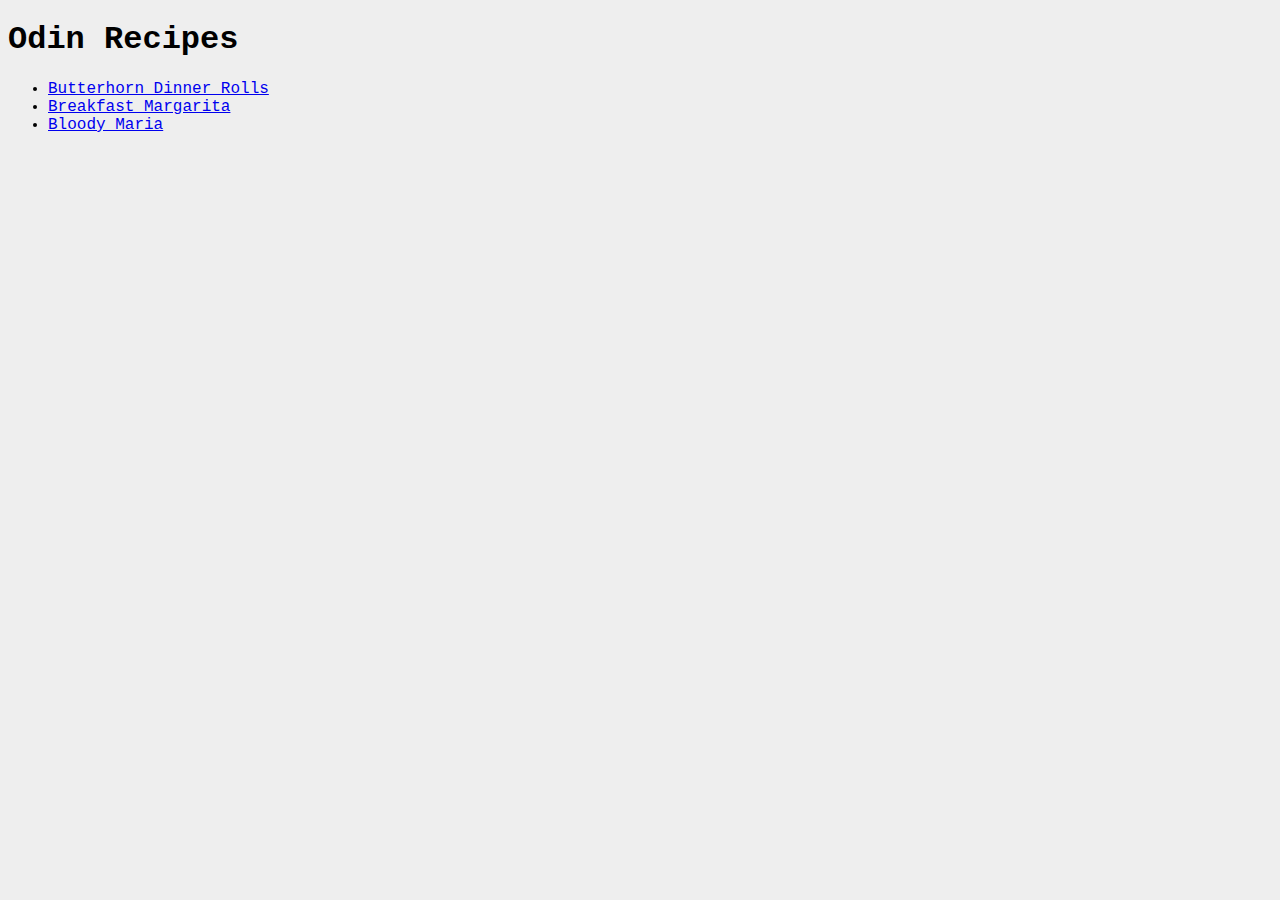
<file: index.html>
<!DOCTYPE html>
<html lang="en">
<head>
  <meta charset="UTF-8">
  <meta name="viewport" content="width=device-width, initial-scale=1.0">
  <title>Odin Recipes</title>
  <link rel="stylesheet" href="styles.css">
</head>
<body>
  <h1>Odin Recipes</h1>
  <ul>
    <li><a href="recipes/butterhorn-dinner-rolls.html" rel="noopener noreferrer">Butterhorn Dinner Rolls</a></li>
    <li><a href="recipes/breakfast-margarita.html" rel="noopener noreferrer">Breakfast Margarita</a></li>
    <li><a href="recipes/bloody-maria.html" rel="noopener noreferrer">Bloody Maria</a></li>
  </ul>
</body>
</html>
</file>
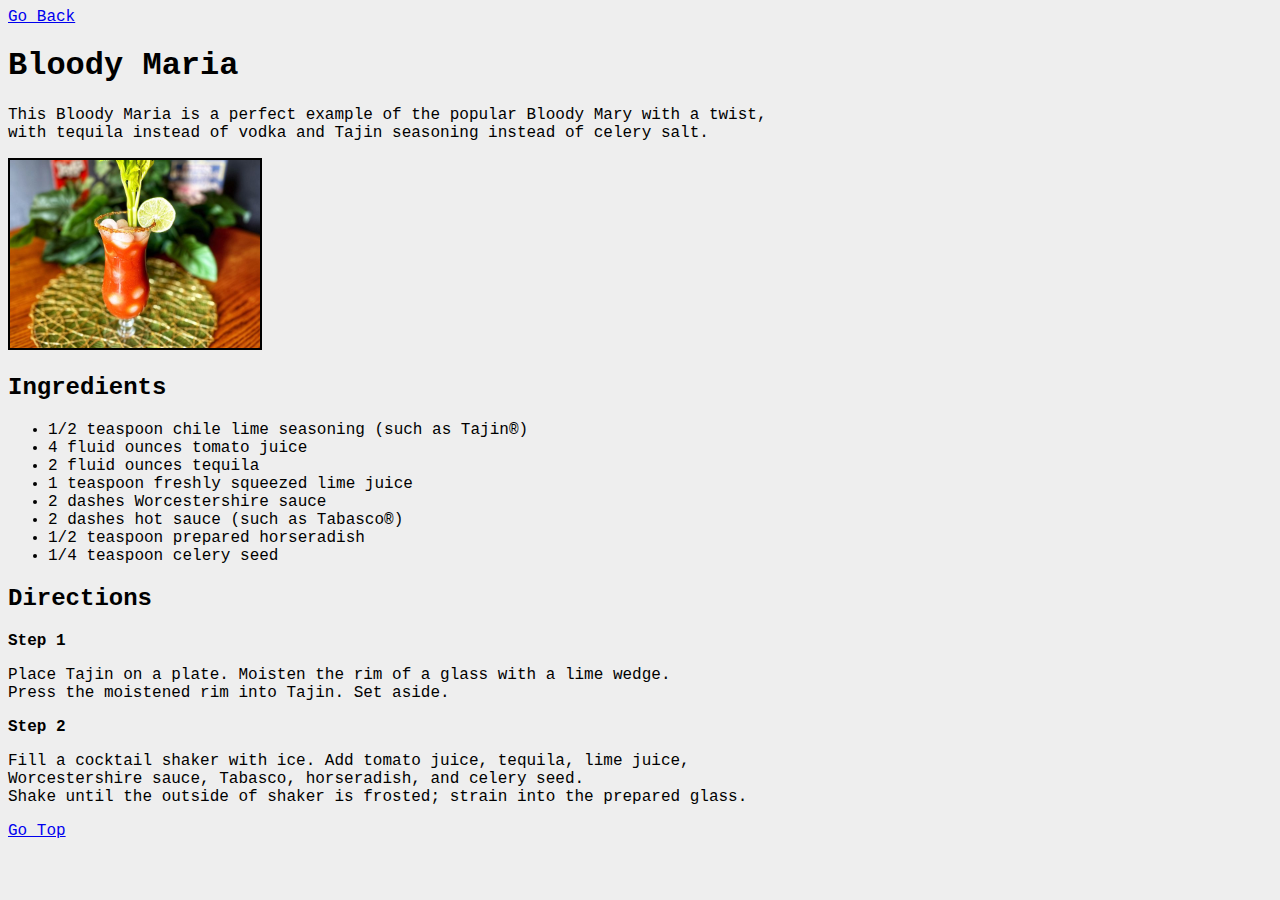
<file: recipes/bloody-maria.html>
<!DOCTYPE html>
<html lang="en">
<head>
  <meta charset="UTF-8">
  <meta name="viewport" content="width=device-width, initial-scale=1.0">
  <title>Bloody Maria</title>
  <link rel="stylesheet" href="../styles.css">
</head>
<body>
  <a id="#top" href="../index.html" rel="noopener noreferrer">Go Back</a>

  <h1>Bloody Maria</h1>

  <p>This Bloody Maria is a perfect example of the popular Bloody Mary with a twist,<br> 
    with tequila instead of vodka and Tajin seasoning instead of celery salt.
  </p>

  <img src="../images/bloody-maria.jpg" alt="Bloody Maria Image" width="250px">

  <h2>Ingredients</h2>

  <ul>
    <li>1/2 teaspoon chile lime seasoning (such as Tajin®)</li>
    <li>4 fluid ounces tomato juice</li>
    <li>2 fluid ounces tequila</li>
    <li>1 teaspoon freshly squeezed lime juice</li>
    <li>2 dashes Worcestershire sauce</li>
    <li>2 dashes hot sauce (such as Tabasco®)</li>
    <li>1/2 teaspoon prepared horseradish</li>
    <li>1/4 teaspoon celery seed</li>
  </ul>

  <h2>Directions</h2>

  <p><strong>Step 1</strong></p>
  <p> Place Tajin on a plate. Moisten the rim of a glass with a lime wedge.<br> 
    Press the moistened rim into Tajin. Set aside. 
  </p>

  <p><strong>Step 2</strong></p>
  <p> Fill a cocktail shaker with ice. Add tomato juice, tequila, lime juice,<br> 
    Worcestershire sauce, Tabasco, horseradish, and celery seed.<br> 
    Shake until the outside of shaker is frosted; strain into the prepared glass. 
  </p>

  <a href="#top" rel="noopener noreferrer">Go Top</a>
</body>
</html>
</file>
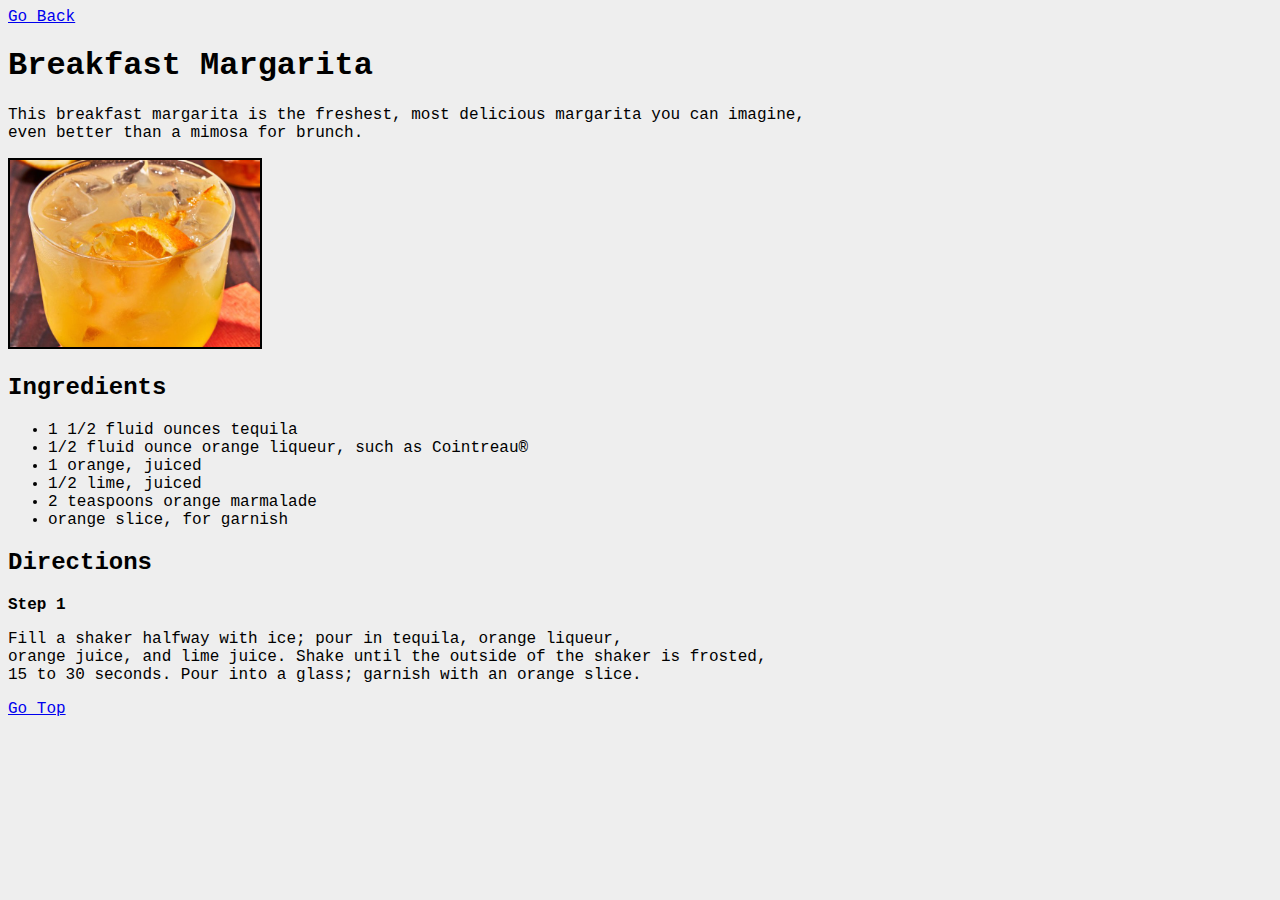
<file: recipes/breakfast-margarita.html>
<!DOCTYPE html>
<html lang="en">
<head>
  <meta charset="UTF-8">
  <meta name="viewport" content="width=device-width, initial-scale=1.0">
  <title>Breakfast Margarita</title>
  <link rel="stylesheet" href="../styles.css">
</head>
<body>
  <a id="#top" href="../index.html" rel="noopener noreferrer">Go Back</a>

  <h1>Breakfast Margarita</h1>

  <p>This breakfast margarita is the freshest, most delicious margarita you can imagine,<br> 
    even better than a mimosa for brunch.
  </p>

  <img src="../images/breakfast-margarita.jpg" alt="Breakfast Margarita Image" width="250px">

  <h2>Ingredients</h2>

  <ul>
    <li>1 1/2 fluid ounces tequila</li>
    <li>1/2 fluid ounce orange liqueur, such as Cointreau®</li>
    <li>1 orange, juiced</li>
    <li>1/2 lime, juiced</li>
    <li>2 teaspoons orange marmalade</li>
    <li>orange slice, for garnish</li>
  </ul>

  <h2>Directions</h2>

  <p><strong>Step 1</strong></p>
  <p> Fill a shaker halfway with ice; pour in tequila, orange liqueur,<br> 
    orange juice, and lime juice. Shake until the outside of the shaker is frosted,<br> 
    15 to 30 seconds. Pour into a glass; garnish with an orange slice. 
  </p>

  <a href="#top" rel="noopener noreferrer">Go Top</a>
</body>
</html>
</file>
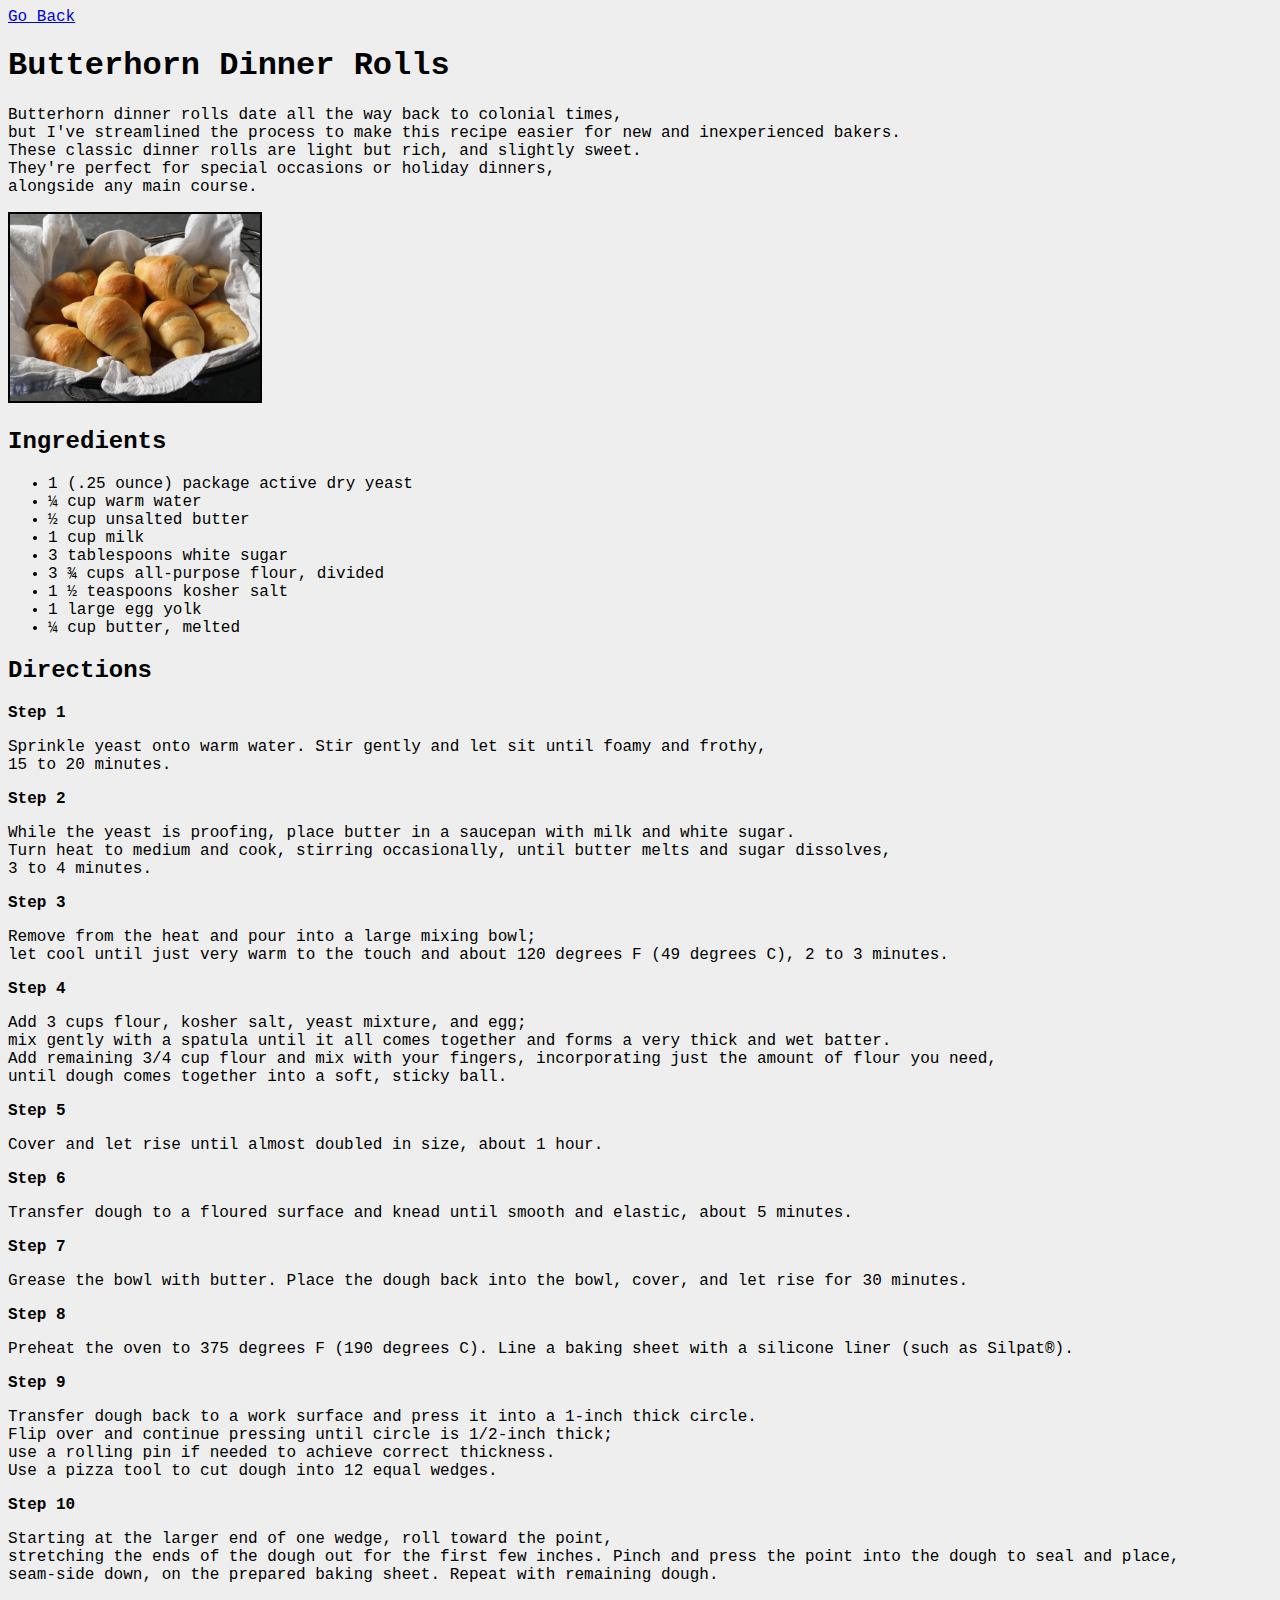
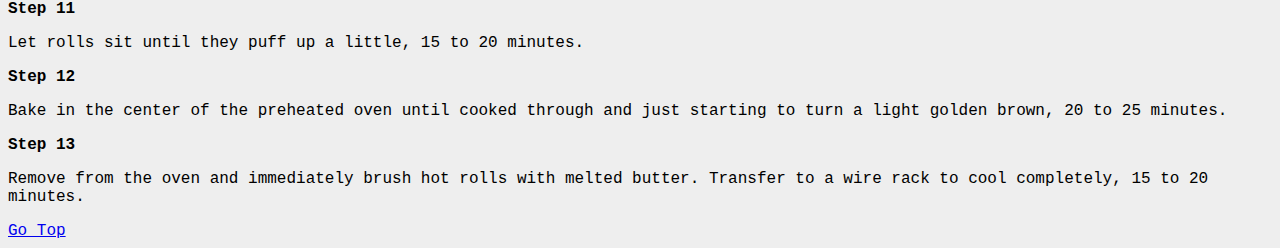
<file: recipes/butterhorn-dinner-rolls.html>
<!DOCTYPE html>
<html lang="en">
<head>
  <meta charset="UTF-8">
  <meta name="viewport" content="width=device-width, initial-scale=1.0">
  <title>Butterhorn Dinner Rolls</title>
  <link rel="stylesheet" href="../styles.css">
</head>
<body>
  <a id="top" href="../index.html" rel="noopener noreferrer">Go Back</a>

  <h1>Butterhorn Dinner Rolls</h1>
  
  <p>Butterhorn dinner rolls date all the way back to colonial times,<br>
    but I've streamlined the process to make this recipe easier for new and inexperienced bakers.<br>
    These classic dinner rolls are light but rich, and slightly sweet.<br>
    They're perfect for special occasions or holiday dinners,<br>
    alongside any main course.
  </p>
  
  <img src="../images/butterhorn-dinner-rolls.jpg" alt="Butterhorn Dinner Rolls Image" width="250px">
  
  <h2>Ingredients</h2>
  
  <ul>
    <li>1 (.25 ounce) package active dry yeast</li>
    <li>¼ cup warm water</li>
    <li>½ cup unsalted butter</li>
    <li>1 cup milk</li>
    <li>3 tablespoons white sugar</li>
    <li>3 ¾ cups all-purpose flour, divided</li>
    <li>1 ½ teaspoons kosher salt</li>
    <li>1 large egg yolk</li>
    <li>¼ cup butter, melted</li>
  </ul>
  
  <h2>Directions</h2>
  
  <p><strong>Step 1</strong></p>
  <p>Sprinkle yeast onto warm water. Stir gently and let sit until foamy and frothy,<br> 
    15 to 20 minutes.
  </p>
  
  <p><strong>Step 2</strong></p>
  <p>While the yeast is proofing, place butter in a saucepan with milk and white sugar.<br>
    Turn heat to medium and cook, stirring occasionally, until butter melts and sugar dissolves, <br> 
    3 to 4 minutes.
  </p>
  
  <p><strong>Step 3</strong></p>
  <p>Remove from the heat and pour into a large mixing bowl;<br> 
    let cool until just very warm to the touch and about 120 degrees F (49 degrees C), 2 to 3 minutes.
  </p>
  
  <p><strong>Step 4</strong></p>
  <p>Add 3 cups flour, kosher salt, yeast mixture, and egg;<br> 
    mix gently with a spatula until it all comes together and forms a very thick and wet batter.<br> 
    Add remaining 3/4 cup flour and mix with your fingers, incorporating just the amount of flour you need,<br> 
    until dough comes together into a soft, sticky ball.
  </p>
  
  <p><strong>Step 5</strong></p>
  <p>Cover and let rise until almost doubled in size, about 1 hour.</p>
  
  <p><strong>Step 6</strong></p>
  <p>Transfer dough to a floured surface and knead until smooth and elastic, about 5 minutes.</p>
  
  <p><strong>Step 7</strong></p>
  <p>Grease the bowl with butter. Place the dough back into the bowl, cover, and let rise for 30 minutes.</p>
  
  <p><strong>Step 8</strong></p>
  <p>Preheat the oven to 375 degrees F (190 degrees C). Line a baking sheet with a silicone liner (such as Silpat®).</p>
  
  <p><strong>Step 9</strong></p>
  <p>Transfer dough back to a work surface and press it into a 1-inch thick circle.<br> 
    Flip over and continue pressing until circle is 1/2-inch thick;<br> 
    use a rolling pin if needed to achieve correct thickness.<br> 
    Use a pizza tool to cut dough into 12 equal wedges.
  </p>
  
  <p><strong>Step 10</strong></p>
  <p>Starting at the larger end of one wedge, roll toward the point,<br> 
    stretching the ends of the dough out for the first few inches. Pinch and press the point into the dough to seal and place,<br> 
    seam-side down, on the prepared baking sheet. Repeat with remaining dough.
  </p>
  
  <p><strong>Step 11</strong></p>
  <p>Let rolls sit until they puff up a little, 15 to 20 minutes.</p>
  
  <p><strong>Step 12</strong></p>
  <p>Bake in the center of the preheated oven until cooked through and just starting to turn a light golden brown, 20 to 25 minutes.</p>
  
  <p><strong>Step 13</strong></p>
  <p>Remove from the oven and immediately brush hot rolls with melted butter. Transfer to a wire rack to cool completely, 15 to 20 minutes. </p>
  
  <a href="#top" rel="noopener noreferrer">Go Top</a>
</body>
</html>
</file>
<file: styles.css>
html {
  scroll-behavior: smooth;
}

body {
  background-color: #EEE;
  font-family: 'Courier New', Courier, monospace;
}

img {
  border: 2px solid #000;
}
</file>
